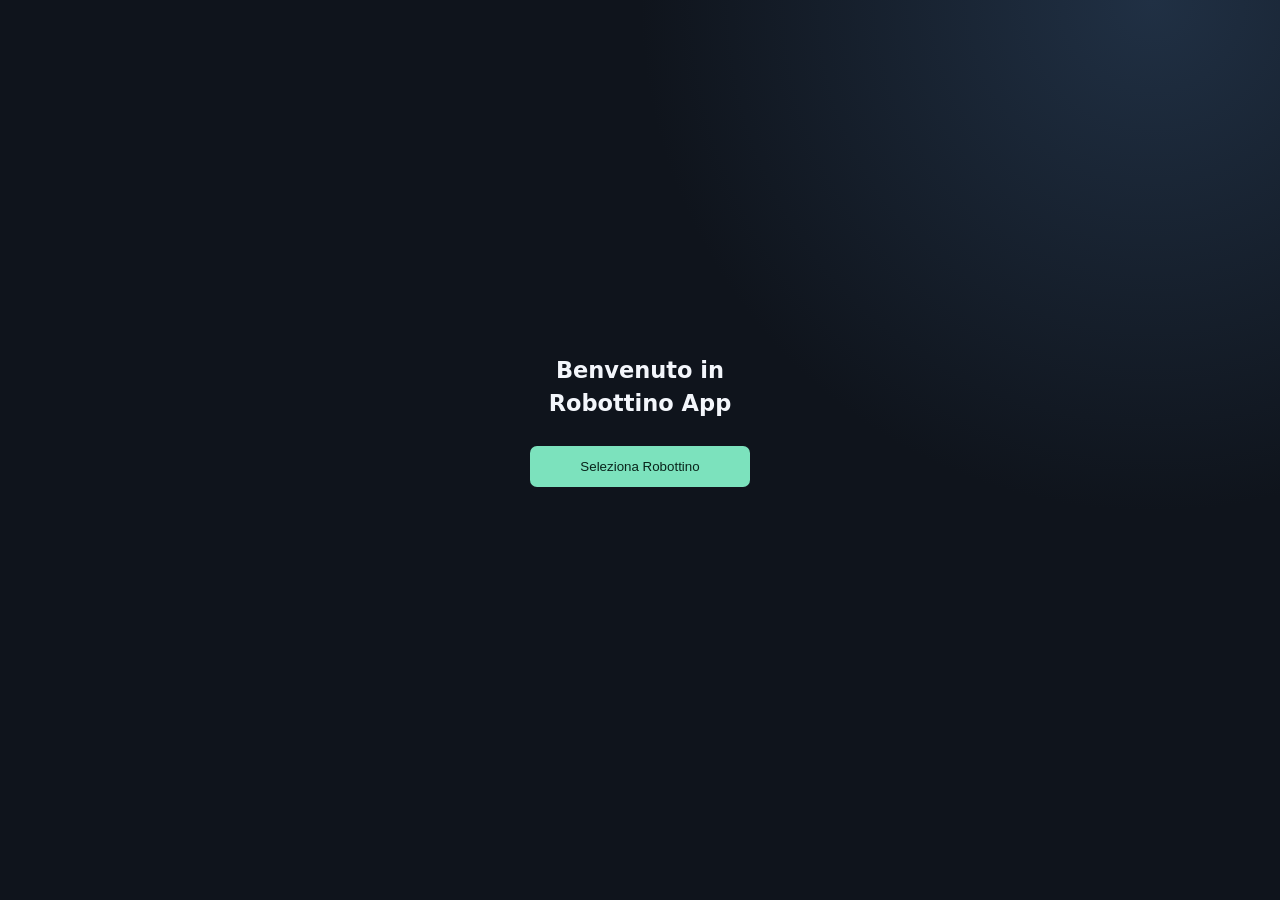
<file: docs/index.html>
<!doctype html>
<html lang="it">
<head>
  <meta charset="utf-8">
  <meta name="viewport" content="width=device-width, initial-scale=1">
  <meta name="theme-color" content="#10151f">
  <meta name="description" content="Configurazione BLE del Robottino">
  <link rel="manifest" href="manifest.json">
  <link rel="stylesheet" href="style.css">
  <title>Robottino BLE</title>
</head>
<body>
  <main class="shell">
    <section class="welcome" id="welcomeScreen">
      <h1>Benvenuto in<br>Robottino App</h1>
      <button class="button primary" id="connectButton">Seleziona Robottino</button>
      <p class="feedback" id="welcomeFeedback" role="status"></p>
    </section>
    <header class="hero" id="appHeader" hidden>
      <div>
        <span class="eyebrow">CONFIGURAZIONE BLE</span>
      </div>
    </header>

    <section class="panel access-panel" id="accessPanel">
      <div class="panel-heading"><span>01</span><h2>Accesso</h2></div>
      <label for="pin">PIN del robottino</label>
      <input id="pin" type="password" inputmode="numeric" maxlength="4" placeholder="0000" autocomplete="off">
      <p class="hint">Il PIN viene verificato direttamente dall'ESP32.</p>
      <div class="first-boot" id="firstBootPanel" hidden>
        <strong>Primo avvio rilevato</strong>
        <p>Per proteggere il Robottino devi sostituire il PIN iniziale `0000`.</p>
        <label for="newPin">Nuovo PIN a 4 cifre</label>
        <input id="newPin" type="password" inputmode="numeric" maxlength="4" placeholder="Nuovo PIN" autocomplete="new-password">
        <p class="hint">Il nuovo PIN sarà richiesto ai prossimi accessi.</p>
      </div>
      <button class="button primary" id="unlockButton">Continua</button>
      <p class="feedback" id="accessFeedback" role="status"></p>
    </section>

    <section class="setup-content" id="setupContent" hidden>
    <section class="panel">
      <div class="panel-heading"><span>02</span><h2>Rete Wi-Fi</h2></div>
      <p class="hint">Cerca le reti vicine dal Robottino e selezionane una.</p>
      <button class="button secondary" id="scanWifiButton">Cerca reti Wi-Fi vicine</button>
      <div id="nearbyNetworks" class="network-list" aria-live="polite"></div>
      <label for="ssid">Rete selezionata</label>
      <input id="ssid" placeholder="Scegli una rete dall'elenco o inseriscila manualmente">
      <label for="wifiPassword">Password Wi-Fi</label>
      <input id="wifiPassword" type="password" placeholder="Password della rete">
      <div class="saved-section">
        <strong>Reti salvate nel Robottino</strong>
        <div id="savedNetworks" class="network-list"></div>
      </div>
      <button class="button secondary" id="retryWifiButton">Riprova la connessione alle reti salvate</button>
    </section>

    <section class="panel split">
      <div>
        <div class="panel-heading"><span>03</span><h2>Posizione</h2></div>
        <p id="locationText" class="value">Non rilevata</p>
        <button class="button secondary" id="locationButton">Rileva posizione GPS</button>
      </div>
      <div>
        <div class="panel-heading"><span>04</span><h2>Ora</h2></div>
        <p class="value" id="timeText">Non sincronizzata</p>
        <button class="button secondary" id="timeButton">Sincronizza ora locale</button>
      </div>
    </section>

    <div class="wifi-actions">
      <button class="button primary" id="sendButton">Salva rete Wi-Fi sull'ESP</button>
      <button class="button secondary" id="stopBleButton">Ho finito: disattiva BLE</button>
    </div>

    <section class="panel">
      <div class="panel-heading"><span>05</span><h2>Registro diagnostico <small id="logCount"></small></h2></div>
      <p class="hint">Gli ultimi 20 eventi sono conservati nella memoria del Robottino e aggiornati automaticamente ogni 5 secondi via Bluetooth.</p>
      <button class="button secondary" id="refreshLogsButton">Aggiorna messaggi</button>
      <pre id="logBuffer" class="serial-log">Nessun messaggio ricevuto.</pre>
    </section>
    </section>
    <p class="footer" id="appFooter" hidden>Servizio BLE: <code>7f7b0001-8b3a-4f65-9d39-2c8c5a7e1001</code></p>
  </main>
  <script src="app.js"></script>
</body>
</html>
</file>
<file: docs/style.css>
.welcome{min-height:calc(100vh - 78px);display:flex;flex-direction:column;justify-content:center;align-items:center;max-width:620px;margin:0 auto;text-align:center}.access-panel{max-width:560px;margin:10vh auto 0}.setup-content{max-width:620px;margin:0 auto}.setup-content .panel{margin-top:14px}.access-mode .shell{justify-content:center}.access-mode .hero{width:min(100%,560px);padding-bottom:10px}.access-mode .access-panel{margin-top:0;margin-bottom:0}
html,body{min-height:100%;background:var(--bg)}body{background:radial-gradient(circle at 90% 0,#203044 0,transparent 35%),var(--bg)}.shell{min-height:100vh;background:transparent}.hero>div:first-child{width:100%}.hero .eyebrow{display:block;text-align:center}.hero .status-dot{position:absolute;right:18px;top:38px}
[hidden]{display:none !important}.welcome .button.primary{width:auto;min-width:220px}
.app-mode{min-height:100vh}.app-mode .shell{display:flex;flex-direction:column;align-items:center;min-height:100vh}.app-mode .hero{position:relative;width:100%;flex:0 0 auto}.app-mode .access-panel,.app-mode .setup-content{width:100%;margin-left:auto;margin-right:auto}.app-mode .access-panel{margin-top:auto;margin-bottom:auto}.access-mode .access-panel{max-width:560px}.setup-mode .setup-content{max-width:620px}.setup-mode .setup-content .panel{width:100%}
:root{color-scheme:dark;--bg:#0f141c;--panel:#171e29;--line:#2c3747;--text:#f3f6fb;--muted:#99a6b8;--mint:#7ce2bd;--mint-dark:#12352d;--blue:#8ab7ff}*{box-sizing:border-box}body{margin:0;background:radial-gradient(circle at 90% 0,#203044 0,transparent 35%),var(--bg);color:var(--text);font:15px/1.45 ui-sans-serif,system-ui,-apple-system,sans-serif}.shell{max-width:760px;margin:0 auto;padding:30px 18px 48px}.hero{display:flex;justify-content:space-between;align-items:flex-start;padding:8px 0 28px}.eyebrow{color:var(--mint);font-size:11px;font-weight:800;letter-spacing:.16em}.hero h1{font-size:clamp(38px,10vw,68px);line-height:.95;margin:12px 0}.hero p,.hint,.footer{color:var(--muted)}.hero p{margin:0}.status-dot{width:13px;height:13px;border-radius:50%;background:#d56868;box-shadow:0 0 0 6px #d5686822;margin:8px}.status-dot.connected{background:var(--mint);box-shadow:0 0 0 6px #7ce2bd22}.panel{background:linear-gradient(145deg,#1b2430,#151b25);border:1px solid var(--line);border-radius:12px;padding:20px;margin:12px 0;box-shadow:0 14px 35px #0003}.panel-heading{display:flex;gap:10px;align-items:baseline;margin-bottom:18px}.panel-heading span{color:var(--mint);font-size:12px;font-weight:800}.panel-heading h2{font-size:18px;margin:0}label{display:block;color:var(--muted);font-size:13px;margin:12px 0 6px}input{width:100%;background:#0d131c;border:1px solid var(--line);border-radius:7px;color:var(--text);font:inherit;padding:12px 13px;outline:none}input:focus{border-color:var(--mint);box-shadow:0 0 0 3px #7ce2bd22}.split{display:grid;grid-template-columns:1fr 1fr;gap:24px}.value{min-height:24px;color:var(--blue);margin:0 0 12px}.button{border:0;border-radius:7px;padding:13px 16px;font:700 14px inherit;cursor:pointer;transition:transform .15s,filter .15s}.button:hover{filter:brightness(1.1);transform:translateY(-1px)}.button.primary{width:100%;background:var(--mint);color:#09241b;margin-top:8px}.button.secondary{background:#2a3545;color:var(--text)}.feedback{min-height:24px;color:var(--mint);text-align:center;margin:18px 0}.feedback.error{color:#ff9696}.footer{font-size:11px;text-align:center;margin-top:32px;overflow-wrap:anywhere}code{color:#b5caff}.network-list{display:grid;gap:7px;margin:10px 0;color:var(--muted);font-size:13px}.network-item{border:1px solid var(--line);border-radius:7px;background:#111925;color:var(--text);padding:10px 12px;text-align:left;cursor:pointer}.network-item:hover{border-color:var(--mint)}.saved-section{border-top:1px solid var(--line);margin-top:18px;padding-top:14px}.saved-section strong{font-size:13px;color:var(--muted)}.serial-log{max-height:220px;overflow:auto;white-space:pre-wrap;margin:12px 0 0;padding:12px;border-radius:7px;background:#0d131c;border:1px solid var(--line);color:#b5caff;font:12px/1.5 ui-monospace,SFMono-Regular,Consolas,monospace}@media(max-width:560px){.shell{padding-top:22px}.split{grid-template-columns:1fr;gap:4px}}
.saved-network-row{display:flex;gap:7px}.saved-network-row .network-item{flex:1}.remove-network{border:1px solid #7b4343;border-radius:7px;background:#321d25;color:#ffb6b6;padding:8px 10px;cursor:pointer}.wifi-actions{display:grid;grid-template-columns:1fr 1fr;gap:10px;margin-top:8px}.wifi-actions .button{margin-top:0}.wifi-actions .secondary{background:#2a3545;color:var(--text)}@media(max-width:560px){.wifi-actions{grid-template-columns:1fr}}
</file>
